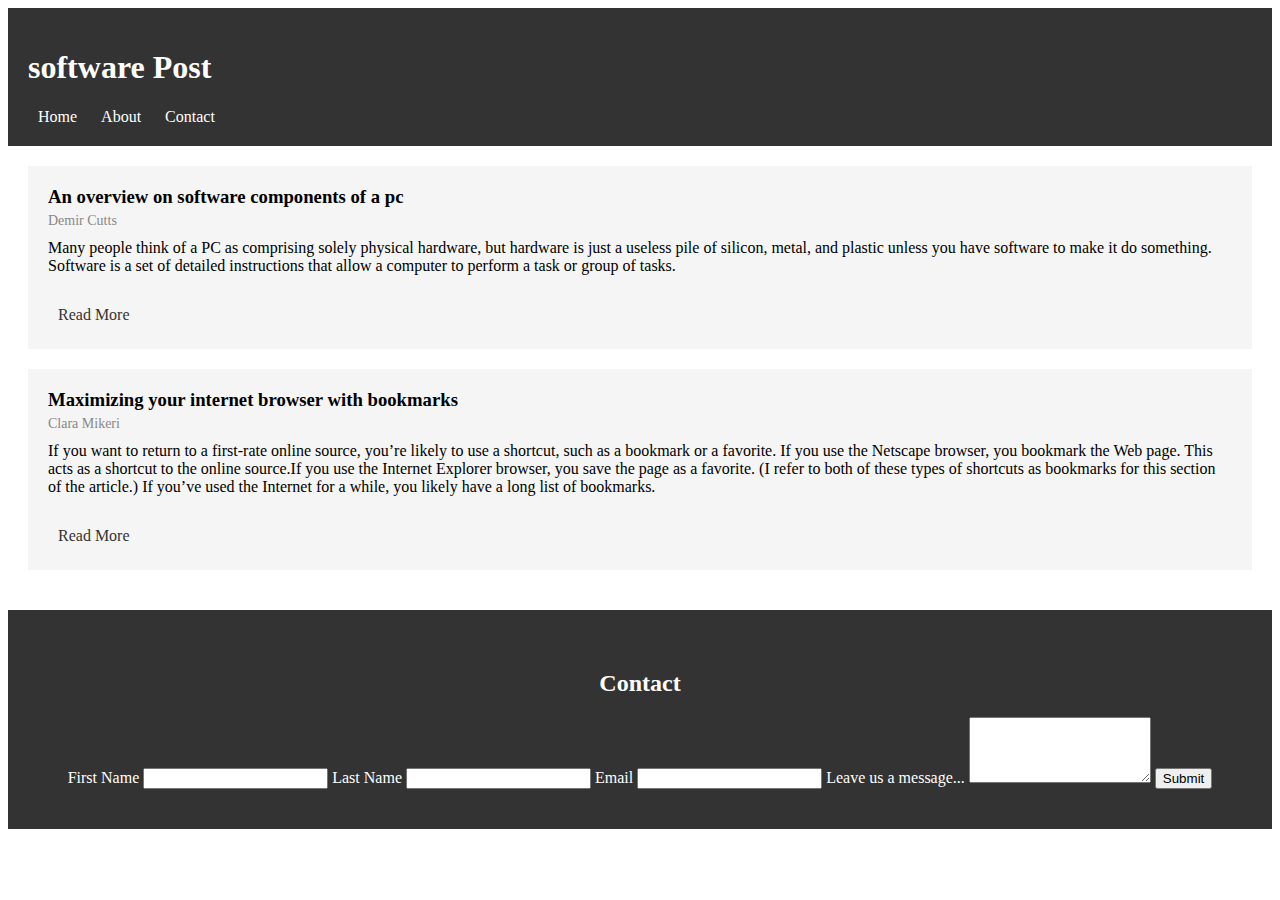
<file: software.html>
<!DOCTYPE html>
<html>
<head>
  <title>software Post</title>
  <link rel="stylesheet" href="css/styles1.css">
</head>
<body>
  <header>
    <h1>software Post</h1>
    <nav>
      <ul>
        <li><a href="index.html">Home</a></li>
        <li><a href="#">About</a></li>
        <li><a href="#contact">Contact</a></li>
      </ul>
    </nav>
  </header>

  <main>
    <section id="blog-posts">
      <article>
        <h3>An overview on software components of a pc</h3>
        <p class="date"></p>
        <p class="author">Demir Cutts</p>
        <p>Many people think of a PC as comprising solely physical hardware, but hardware is just a useless pile of silicon, metal, and plastic unless you have software to make it do something. Software is a set of detailed instructions that allow a computer to perform a task or group of tasks.</p>
        <a href="https://www.e-articles.info/e/a/title/An-overview-on-Software-Components-of-a-PC/">Read More</a>
      </article>

      <article>
        <h3>Maximizing your internet browser with bookmarks</h3>
        <p class="date"></p>
        <p class="author">Clara Mikeri</p>
        <p>If you want to return to a first-rate online source, you’re likely to use a shortcut, such as a bookmark or a favorite. If you use the Netscape browser, you bookmark the Web page. This acts as a shortcut to the online source.If you use the Internet Explorer browser, you save the page as a favorite. (I refer to both of these types of shortcuts as bookmarks for this section of the article.) If you’ve used the Internet for a while, you likely have a long list of bookmarks.</p>
        <a href="https://www.e-articles.info/e/a/title/Maximizing-Your-Internet-Browser-with-Bookmarks/">Read More</a>
      </article>
    </section>
  </main>

  <footer id="contact">
    <h2>Contact</h2>
    <form>
      <label for="first-name">First Name</label>
      <input type="text" id="first-name" name="first-name" required>
  
      <label for="last-name">Last Name</label>
      <input type="text" id="last-name" name="last-name" required>
  
      <label for="email">Email</label>
      <input type="email" id="email" name="email" required>
  
      <label for="message">Leave us a message...</label>
      <textarea id="message" name="message" rows="4" required></textarea>
  
      <button type="submit">Submit</button>
    </form>
  </footer>
  
</body>
</html>
</file>
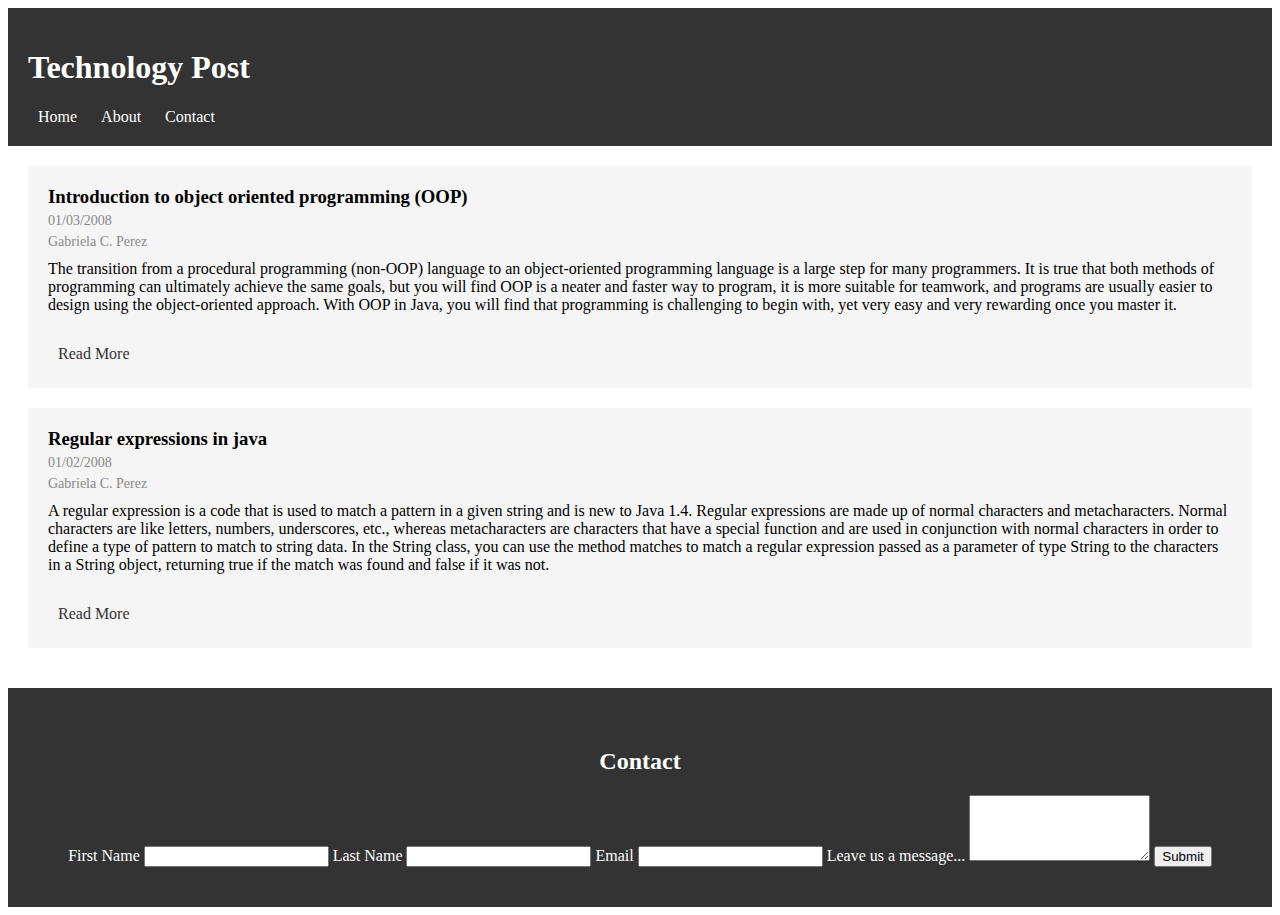
<file: technology.html>
<!DOCTYPE html>
<html>
<head>
  <title>Technology Post</title>
  <link rel="stylesheet" href="css/styles1.css">
</head>
<body>
  <header>
    <h1>Technology Post</h1>
    <nav>
      <ul>
        <li><a href="index.html">Home</a></li>
        <li><a href="#">About</a></li>
        <li><a href="#contact">Contact</a></li>
      </ul>
    </nav>
  </header>

  <main>
    <section id="blog-posts">
      <article>
        <h3>Introduction to object oriented programming (OOP)</h3>
        <p class="date">01/03/2008</p>
        <p class="author">Gabriela C. Perez</p>
        <p>The transition from a procedural programming (non-OOP) language to an object-oriented programming language is a large step for many programmers. It is true that both methods of programming can ultimately achieve the same goals, but you will find OOP is a neater and faster way to program, it is more suitable for teamwork, and programs are usually easier to design using the object-oriented approach. With OOP in Java, you will find that programming is challenging to begin with, yet very easy and very rewarding once you master it.</p>
        <a href="https://www.e-articles.info/e/a/title/Introduction-to-Object-Oriented-Programming-_OOP_/">Read More</a>
      </article>

      <article>
        <h3>Regular expressions in java</h3>
        <p class="date">01/02/2008</p>
        <p class="author">Gabriela C. Perez</p>
        <p>A regular expression is a code that is used to match a pattern in a given string and is new to Java 1.4. Regular expressions are made up of normal characters and metacharacters. Normal characters are like letters, numbers, underscores, etc., whereas metacharacters are characters that have a special function and are used in conjunction with normal characters in order to define a type of pattern to match to string data. In the String class, you can use the method matches to match a regular expression passed as a parameter of type String to the characters in a String object, returning true if the match was found and false if it was not.</p>
        <a href="https://www.e-articles.info/e/a/title/Regular-Expressions-in-Java/">Read More</a>
      </article>
    </section>
  </main>

  <footer id="contact">
    <h2>Contact</h2>
    <form>
      <label for="first-name">First Name</label>
      <input type="text" id="first-name" name="first-name" required>
  
      <label for="last-name">Last Name</label>
      <input type="text" id="last-name" name="last-name" required>

      <label for="email">Email</label>
      <input type="email" id="email" name="email" required>
  
      <label for="message">Leave us a message...</label>
      <textarea id="message" name="message" rows="4" required></textarea>
  
      <button type="submit">Submit</button>
    </form>
  </footer>
  
</body>
</html>
</file>
<file: css/styles1.css>
@import 'footer.css';
@import 'header.css';
@import 'socialMedia.css';

/* Styles for the navigation menu */
nav ul {
  list-style-type: none;
  padding: 0;
  margin: 0;
}

nav ul li {
  display: inline;
}

nav ul li a {
  color: #fff;
  text-decoration: none;
  padding: 10px;
}

/* Styles for the body */
body {
  display: grid;
  grid-template-areas:
    "header" "header" "header"
    "main" "main" "main"
    "footer" "footer" "footer";
}

/* Styles for the main section */
main {
  grid-template-columns: 1fr 3fr;
  gap: 20px;
  margin: 20px;
}

/* Styles for the author image */
.avatar{
  border-radius: 150%;
  object-fit: cover;
}

/* Styles for the blog posts section */
#blog-posts {
  display: flex;
  flex-direction: column;
}

/* Styles for individual articles within the blog posts section */
article {
  margin-bottom: 20px;
  padding: 20px;
  background-color: #f5f5f5;
}

article h3 {
  margin: 0;
}

article .date {
  color: #888;
  font-size: 14px;
  margin: 5px 0;
}

article .author {
  color: #888;
  font-size: 14px;
  margin-bottom: 10px;
}

article p {
  margin-top: 0;
}

article blockquote {
  margin-top: 0;
  margin-left: 0;
}

article a {
  text-decoration: none;
  color: #333;
  display: inline-block;
  margin-top: 10px;
  background-color: #f5f5f5;
  padding: 5px 10px;
  border-radius: 4px;
}

article img {
  width: 100%;
  max-width: 100px;
  height: auto;
  display: block;
  margin-bottom: 10px;
}

/* Styles for the form within the main section */
main form {
  display: flex;
  flex-direction: column;
  max-width: 400px;
  margin: 0 auto;
}

/* Styles for labels within the form */
main label {
  display: block;
  margin-bottom: 10px;
  color: #161414;
}

/* Styles for input fields and textarea within the form */
main input[type="text"],
main input[type="email"],
main textarea {
  border: none;
  background-color: transparent;
  padding: 10px;
  border-bottom: 1px solid rgb(2, 2, 2);
  color: #000000;
  margin-bottom: 20px;
}

main input[type="text"],
main input[type="email"] {
  margin-right: 10px;
}

main textarea {
  flex: 2;
}

/* Styles for the submit button within the form */
main button[type="submit"] {
  background-color: #000000;
  color: #fafafa;
  padding: 10px 20px;
  border-radius: 4px;
  border: none;
  cursor: pointer;
  margin-top: 10px;
  width: 100%;
}

/* Styles for social media icons */
.social-media-icons {
  display: flex;
  justify-content: center;
  margin-top: 20px;
}

.social-icon {
  display: inline-block;
  margin-right: 10px;
}

.social-icon img {
  width: 30px;
  height: 30px;
}
</file>
